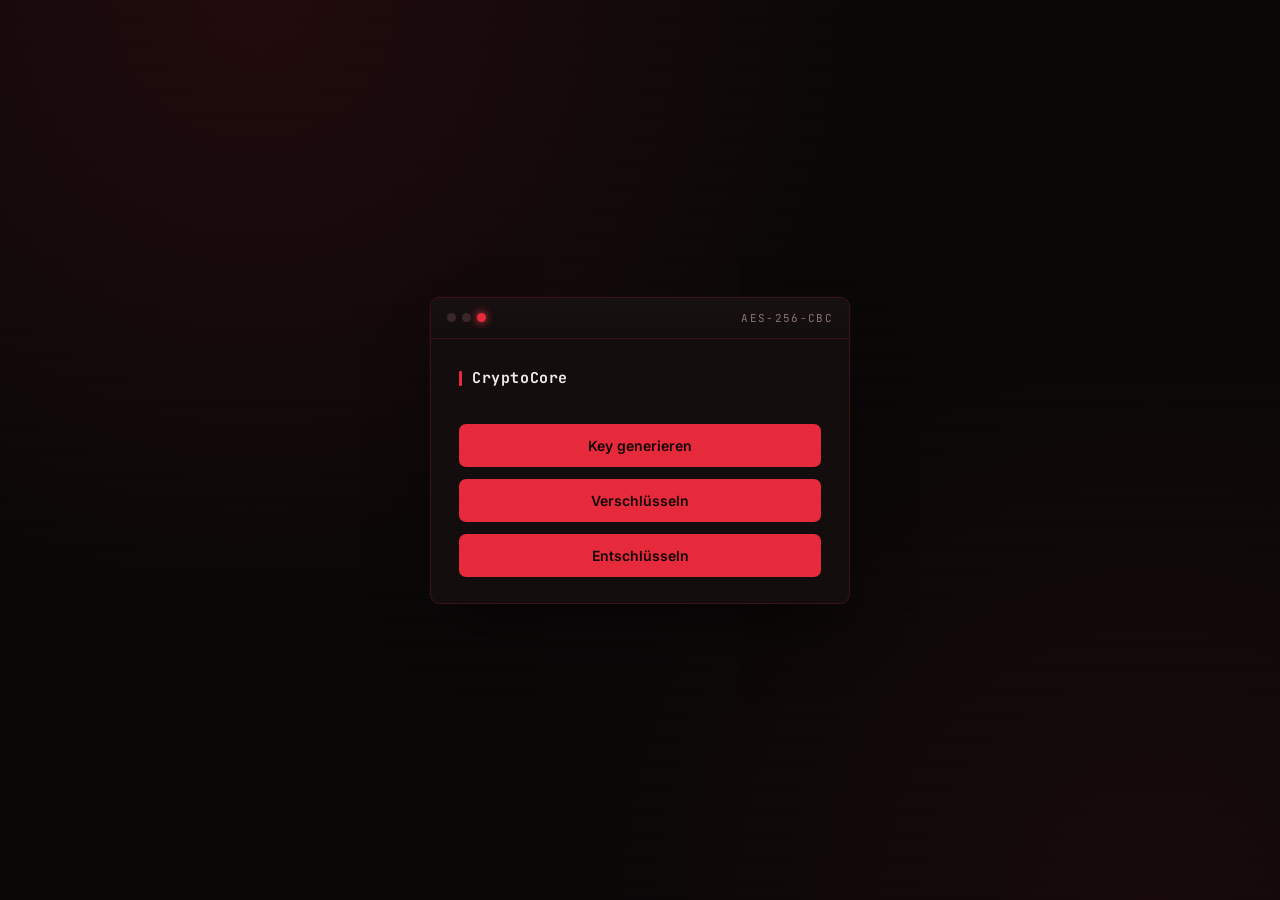
<file: Index.html>
<!DOCTYPE html>
<html lang="de">
<head>
<meta charset="UTF-8">
<meta name="viewport" content="width=device-width, initial-scale=1.0">
<title>CryptoCore</title>
<link href="https://fonts.googleapis.com/css2?family=JetBrains+Mono:wght@400;500;700&family=Inter:wght@400;500;600&display=swap" rel="stylesheet">
<style>
:root {
    --bg: #0a0707;
    --bg-card: #120c0c;
    --bg-inset: #1a1010;
    --red: #e6293b;
    --red-bright: #ff3b4e;
    --red-dim: #7a1620;
    --text-main: #f2e9e9;
    --text-muted: #8a7373;
    --border: rgba(230, 41, 59, 0.18);
    --mono: 'JetBrains Mono', monospace;
    --sans: 'Inter', system-ui, sans-serif;
}

* { box-sizing: border-box; }

body {
    margin: 0;
    min-height: 100vh;
    display: flex;
    justify-content: center;
    align-items: center;
    background:
        radial-gradient(circle at 20% 0%, rgba(230,41,59,0.10), transparent 45%),
        radial-gradient(circle at 90% 100%, rgba(230,41,59,0.06), transparent 40%),
        var(--bg);
    color: var(--text-main);
    font-family: var(--sans);
    line-height: 1.5;
    -webkit-font-smoothing: antialiased;
}

/* faint scanline texture across the whole viewport */
body::before {
    content: "";
    position: fixed;
    inset: 0;
    pointer-events: none;
    background: repeating-linear-gradient(
        to bottom,
        rgba(255,255,255,0.012) 0px,
        rgba(255,255,255,0.012) 1px,
        transparent 1px,
        transparent 3px
    );
    z-index: 999;
}

.window {
    width: 92%;
    max-width: 420px;
    background: var(--bg-card);
    border: 1px solid var(--border);
    border-radius: 10px;
    box-shadow: 0 30px 60px -20px rgba(0,0,0,0.7), 0 0 0 1px rgba(255,255,255,0.02);
    overflow: hidden;
    animation: rise 0.5s cubic-bezier(0.16,1,0.3,1) both;
}

@keyframes rise {
    from { opacity: 0; transform: translateY(16px); }
    to   { opacity: 1; transform: translateY(0); }
}

/* terminal-style title bar — the signature element */
.titlebar {
    display: flex;
    align-items: center;
    gap: 10px;
    padding: 12px 16px;
    background: linear-gradient(180deg, #171010, #120c0c);
    border-bottom: 1px solid var(--border);
}

.dots { display: flex; gap: 6px; }
.dot { width: 9px; height: 9px; border-radius: 50%; background: #3a2626; }
.dot.live {
    background: var(--red);
    box-shadow: 0 0 8px var(--red-bright);
    animation: pulse 2.4s ease-in-out infinite;
}

@keyframes pulse {
    0%, 100% { opacity: 1; }
    50% { opacity: 0.4; }
}

.titlebar-label {
    font-family: var(--mono);
    font-size: 11px;
    letter-spacing: 0.12em;
    color: var(--text-muted);
    margin-left: auto;
    text-transform: uppercase;
}

.body-pad { padding: 28px 28px 26px; }

h2 {
    margin: 0 0 22px;
    font-family: var(--mono);
    font-weight: 700;
    font-size: 15px;
    letter-spacing: 0.04em;
    color: var(--text-main);
    display: flex;
    align-items: center;
    gap: 10px;
}

h2::before {
    content: "";
    width: 3px;
    height: 15px;
    background: var(--red);
    display: inline-block;
    border-radius: 1px;
}

.menu, .section-content {
    display: flex;
    flex-direction: column;
    gap: 12px;
}

button {
    background: var(--red);
    color: #100404;
    border: none;
    padding: 13px 18px;
    border-radius: 7px;
    font-weight: 600;
    font-size: 14px;
    font-family: var(--sans);
    cursor: pointer;
    display: flex;
    align-items: center;
    justify-content: center;
    gap: 8px;
    transition: all 0.18s ease;
}

button:hover { background: var(--red-bright); transform: translateY(-1px); box-shadow: 0 6px 18px rgba(230,41,59,0.3); }
button:active { transform: translateY(0) scale(0.98); }

.btn-back {
    background: transparent;
    color: var(--text-muted);
    border: 1px solid var(--border);
    box-shadow: none;
    margin-top: 4px;
}
.btn-back:hover { background: rgba(230,41,59,0.06); color: var(--text-main); box-shadow: none; transform: none; }

.label {
    font-family: var(--mono);
    font-size: 10.5px;
    letter-spacing: 0.1em;
    text-transform: uppercase;
    color: var(--red);
    margin: 4px 0 -4px;
}

input, textarea {
    background: var(--bg-inset);
    border: 1px solid var(--border);
    color: var(--text-main);
    padding: 13px 14px;
    border-radius: 6px;
    font-size: 13.5px;
    font-family: var(--mono);
    outline: none;
    width: 100%;
    resize: none;
    transition: border-color 0.18s ease, box-shadow 0.18s ease;
}

input::placeholder, textarea::placeholder { color: #5a4747; font-family: var(--sans); }

input:focus, textarea:focus {
    border-color: var(--red);
    box-shadow: 0 0 0 3px rgba(230,41,59,0.15);
}

textarea[readonly] { color: var(--red-bright); }

.hidden { display: none !important; }

@media (prefers-reduced-motion: reduce) {
    .window { animation: none; }
    .dot.live { animation: none; }
}
</style>
</head>
<body>

<div class="window">
    <div class="titlebar">
        <div class="dots">
            <div class="dot"></div>
            <div class="dot"></div>
            <div class="dot live"></div>
        </div>
        <div class="titlebar-label">AES-256-CBC</div>
    </div>

    <div class="body-pad">
        <div id="mainMenu" class="menu">
            <h2>CryptoCore</h2>
            <button onclick="show('gen')">Key generieren</button>
            <button onclick="show('enc')">Verschlüsseln</button>
            <button onclick="show('dec')">Entschlüsseln</button>
        </div>

        <div id="gen" class="hidden section-content">
            <h2>Generator</h2>
            <button id="doGen">Neuen Key erzeugen</button>
            <div class="label">Dein Key</div>
            <textarea id="outKey" rows="3" readonly></textarea>
            <button class="btn-back" onclick="show('mainMenu')">Zurück</button>
        </div>

        <div id="enc" class="hidden section-content">
            <h2>Encrypt</h2>
            <input type="text" id="inKeyEnc" placeholder="Key (Hex)">
            <input type="text" id="msgEnc" placeholder="Nachricht">
            <button id="doEnc">Verschlüsseln</button>
            <div class="label">Ergebnis</div>
            <textarea id="outEnc" rows="3" readonly></textarea>
            <button class="btn-back" onclick="show('mainMenu')">Zurück</button>
        </div>

        <div id="dec" class="hidden section-content">
            <h2>Decrypt</h2>
            <input type="text" id="inKeyDec" placeholder="Key (Hex)">
            <textarea id="msgDec" placeholder="Verschlüsselter Code" rows="3"></textarea>
            <button id="doDec">Entschlüsseln</button>
            <div class="label">Klartext</div>
            <textarea id="outDec" rows="2" readonly></textarea>
            <button class="btn-back" onclick="show('mainMenu')">Zurück</button>
        </div>
    </div>
</div>

<script>
function show(id) {
    document.querySelectorAll('.menu, .section-content').forEach(el => el.classList.add('hidden'));
    document.getElementById(id).classList.remove('hidden');
}

const toHex = b => Array.from(new Uint8Array(b)).map(x => x.toString(16).padStart(2, '0')).join('');
const fromHex = h => new Uint8Array(h.match(/.{1,2}/g).map(x => parseInt(x, 16))).buffer;

document.getElementById('doGen').onclick = async () => {
    const key = await crypto.subtle.generateKey({name:"AES-CBC", length:256}, true, ["encrypt", "decrypt"]);
    const exp = await crypto.subtle.exportKey("raw", key);
    document.getElementById('outKey').value = toHex(exp);
};

document.getElementById('doEnc').onclick = async () => {
    const keyHex = document.getElementById('inKeyEnc').value;
    const msg = document.getElementById('msgEnc').value;
    const iv = crypto.getRandomValues(new Uint8Array(16));
    const key = await crypto.subtle.importKey("raw", fromHex(keyHex), "AES-CBC", false, ["encrypt"]);
    const enc = await crypto.subtle.encrypt({name:"AES-CBC", iv}, key, new TextEncoder().encode(msg));
    document.getElementById('outEnc').value = toHex(iv) + toHex(enc);
};

document.getElementById('doDec').onclick = async () => {
    const keyHex = document.getElementById('inKeyDec').value;
    const full = document.getElementById('msgDec').value;
    const iv = fromHex(full.slice(0,32));
    const data = fromHex(full.slice(32));
    const key = await crypto.subtle.importKey("raw", fromHex(keyHex), "AES-CBC", false, ["decrypt"]);
    const dec = await crypto.subtle.decrypt({name:"AES-CBC", iv}, key, data);
    document.getElementById('outDec').value = new TextDecoder().decode(dec);
};
</script>
</body>
</html>
</file>
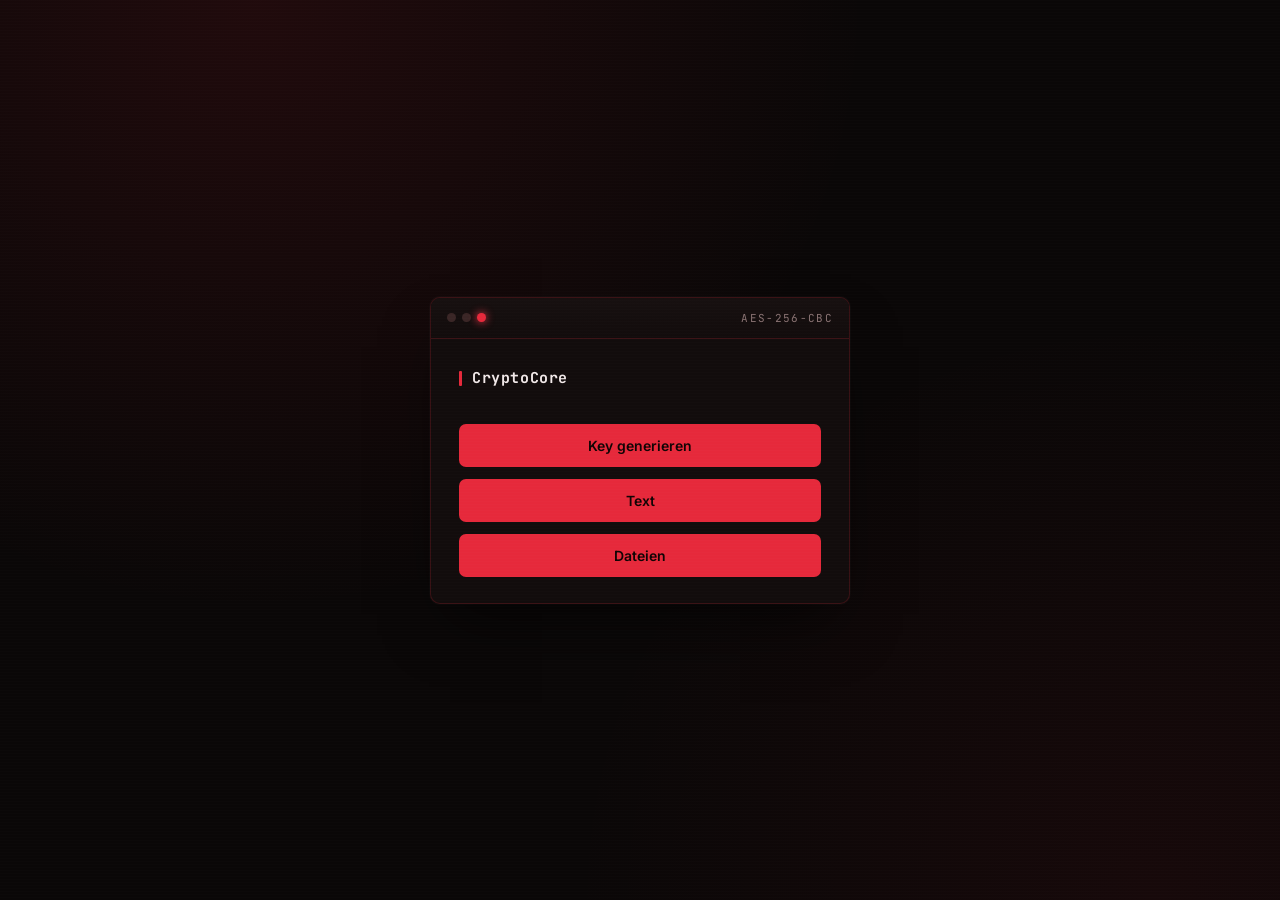
<file: index.html>
<!DOCTYPE html>
<html lang="de">
<head>
<meta charset="UTF-8">
<meta name="viewport" content="width=device-width, initial-scale=1.0">
<title>CryptoCore</title>
<link href="https://fonts.googleapis.com/css2?family=JetBrains+Mono:wght@400;500;700&family=Inter:wght@400;500;600&display=swap" rel="stylesheet">
<link rel="manifest" href="manifest.json">
<style>
:root {
    --bg: #0a0707;
    --bg-card: #120c0c;
    --bg-inset: #1a1010;
    --red: #e6293b;
    --red-bright: #ff3b4e;
    --red-dim: #7a1620;
    --text-main: #f2e9e9;
    --text-muted: #8a7373;
    --border: rgba(230, 41, 59, 0.18);
    --mono: 'JetBrains Mono', monospace;
    --sans: 'Inter', system-ui, sans-serif;
}

* { box-sizing: border-box; }

body {
    margin: 0;
    min-height: 100vh;
    display: flex;
    justify-content: center;
    align-items: center;
    background:
        radial-gradient(circle at 20% 0%, rgba(230,41,59,0.10), transparent 45%),
        radial-gradient(circle at 90% 100%, rgba(230,41,59,0.06), transparent 40%),
        var(--bg);
    color: var(--text-main);
    font-family: var(--sans);
    line-height: 1.5;
    -webkit-font-smoothing: antialiased;
    padding: 20px;
}

body::before {
    content: "";
    position: fixed;
    inset: 0;
    pointer-events: none;
    background: repeating-linear-gradient(
        to bottom,
        rgba(255,255,255,0.012) 0px,
        rgba(255,255,255,0.012) 1px,
        transparent 1px,
        transparent 3px
    );
    z-index: 999;
}

.window {
    width: 92%;
    max-width: 420px;
    background: var(--bg-card);
    border: 1px solid var(--border);
    border-radius: 10px;
    box-shadow: 0 30px 60px -20px rgba(0,0,0,0.7), 0 0 0 1px rgba(255,255,255,0.02);
    overflow: hidden;
    animation: rise 0.5s cubic-bezier(0.16,1,0.3,1) both;
}

@keyframes rise {
    from { opacity: 0; transform: translateY(16px); }
    to   { opacity: 1; transform: translateY(0); }
}

.titlebar {
    display: flex;
    align-items: center;
    gap: 10px;
    padding: 12px 16px;
    background: linear-gradient(180deg, #171010, #120c0c);
    border-bottom: 1px solid var(--border);
}

.dots { display: flex; gap: 6px; }
.dot { width: 9px; height: 9px; border-radius: 50%; background: #3a2626; }
.dot.live {
    background: var(--red);
    box-shadow: 0 0 8px var(--red-bright);
    animation: pulse 2.4s ease-in-out infinite;
}

@keyframes pulse {
    0%, 100% { opacity: 1; }
    50% { opacity: 0.4; }
}

.titlebar-label {
    font-family: var(--mono);
    font-size: 11px;
    letter-spacing: 0.12em;
    color: var(--text-muted);
    margin-left: auto;
    text-transform: uppercase;
}

.body-pad { padding: 28px 28px 26px; }

h2 {
    margin: 0 0 22px;
    font-family: var(--mono);
    font-weight: 700;
    font-size: 15px;
    letter-spacing: 0.04em;
    color: var(--text-main);
    display: flex;
    align-items: center;
    gap: 10px;
}

h2::before {
    content: "";
    width: 3px;
    height: 15px;
    background: var(--red);
    display: inline-block;
    border-radius: 1px;
}

.menu, .section-content {
    display: flex;
    flex-direction: column;
    gap: 12px;
}

button {
    background: var(--red);
    color: #100404;
    border: none;
    padding: 13px 18px;
    border-radius: 7px;
    font-weight: 600;
    font-size: 14px;
    font-family: var(--sans);
    cursor: pointer;
    display: flex;
    align-items: center;
    justify-content: center;
    gap: 8px;
    transition: all 0.18s ease;
}

button:hover { background: var(--red-bright); transform: translateY(-1px); box-shadow: 0 6px 18px rgba(230,41,59,0.3); }
button:active { transform: translateY(0) scale(0.98); }
button:disabled { opacity: 0.4; cursor: not-allowed; transform: none; box-shadow: none; }

.btn-back {
    background: transparent;
    color: var(--text-muted);
    border: 1px solid var(--border);
    box-shadow: none;
    margin-top: 4px;
}
.btn-back:hover { background: rgba(230,41,59,0.06); color: var(--text-main); box-shadow: none; transform: none; }

.label {
    font-family: var(--mono);
    font-size: 10.5px;
    letter-spacing: 0.1em;
    text-transform: uppercase;
    color: var(--red);
    margin: 4px 0 -4px;
}

input, textarea {
    background: var(--bg-inset);
    border: 1px solid var(--border);
    color: var(--text-main);
    padding: 13px 14px;
    border-radius: 6px;
    font-size: 13.5px;
    font-family: var(--mono);
    outline: none;
    width: 100%;
    resize: none;
    transition: border-color 0.18s ease, box-shadow 0.18s ease;
}

input::placeholder, textarea::placeholder { color: #5a4747; font-family: var(--sans); }

input:focus, textarea:focus {
    border-color: var(--red);
    box-shadow: 0 0 0 3px rgba(230,41,59,0.15);
}

textarea[readonly] { color: var(--red-bright); }

.filedrop {
    position: relative;
    border: 1px dashed var(--border);
    border-radius: 6px;
    background: var(--bg-inset);
    padding: 16px 14px;
    text-align: left;
    transition: border-color 0.18s ease, background 0.18s ease;
}
.filedrop:hover { border-color: var(--red-dim); }
.filedrop input[type="file"] {
    position: absolute;
    inset: 0;
    opacity: 0;
    cursor: pointer;
    width: 100%;
    height: 100%;
}
.filedrop-text {
    font-family: var(--mono);
    font-size: 12.5px;
    color: var(--text-muted);
}
.filedrop-text.has-file { color: var(--red-bright); }

.status {
    font-family: var(--mono);
    font-size: 12px;
    color: var(--text-muted);
    min-height: 16px;
}
.status.ok { color: var(--red-bright); }
.status.err { color: #ff6b6b; }

a.download-link {
    display: flex;
    align-items: center;
    justify-content: center;
    gap: 8px;
    padding: 13px 18px;
    border-radius: 7px;
    font-weight: 600;
    font-size: 14px;
    font-family: var(--sans);
    text-decoration: none;
    background: var(--bg-inset);
    color: var(--red-bright);
    border: 1px solid var(--red-dim);
    transition: all 0.18s ease;
}
a.download-link:hover { background: rgba(230,41,59,0.1); transform: translateY(-1px); }

.hidden { display: none !important; }

@media (prefers-reduced-motion: reduce) {
    .window { animation: none; }
    .dot.live { animation: none; }
}
</style>
</head>
<body>

<div class="window">
    <div class="titlebar">
        <div class="dots">
            <div class="dot"></div>
            <div class="dot"></div>
            <div class="dot live"></div>
        </div>
        <div class="titlebar-label">AES-256-CBC</div>
    </div>

    <div class="body-pad">
        <div id="mainMenu" class="menu">
            <h2>CryptoCore</h2>
            <button onclick="show('gen')">Key generieren</button>
            <button onclick="show('textMenu')">Text</button>
            <button onclick="show('fileMenu')">Dateien</button>
        </div>

        <div id="gen" class="hidden section-content">
            <h2>Generator</h2>
            <button id="doGen">Neuen Key erzeugen</button>
            <div class="label">Dein Key</div>
            <textarea id="outKey" rows="3" readonly></textarea>
            <button class="btn-back" onclick="show('mainMenu')">Zurück</button>
        </div>

        <!-- Text: Untermenü -->
        <div id="textMenu" class="hidden section-content">
            <h2>Text</h2>
            <button onclick="show('enc')">Verschlüsseln</button>
            <button onclick="show('dec')">Entschlüsseln</button>
            <button class="btn-back" onclick="show('mainMenu')">Zurück</button>
        </div>

        <div id="enc" class="hidden section-content">
            <h2>Text verschlüsseln</h2>
            <input type="text" id="inKeyEnc" placeholder="Key (Hex)">
            <input type="text" id="msgEnc" placeholder="Nachricht">
            <button id="doEnc">Verschlüsseln</button>
            <div class="label">Ergebnis</div>
            <textarea id="outEnc" rows="3" readonly></textarea>
            <button class="btn-back" onclick="show('textMenu')">Zurück</button>
        </div>

        <div id="dec" class="hidden section-content">
            <h2>Text entschlüsseln</h2>
            <input type="text" id="inKeyDec" placeholder="Key (Hex)">
            <textarea id="msgDec" placeholder="Verschlüsselter Code" rows="3"></textarea>
            <button id="doDec">Entschlüsseln</button>
            <div class="label">Klartext</div>
            <textarea id="outDec" rows="2" readonly></textarea>
            <button class="btn-back" onclick="show('textMenu')">Zurück</button>
        </div>

        <!-- Dateien: Untermenü -->
        <div id="fileMenu" class="hidden section-content">
            <h2>Dateien</h2>
            <button onclick="show('fileEnc')">Verschlüsseln</button>
            <button onclick="show('fileDec')">Entschlüsseln</button>
            <button class="btn-back" onclick="show('mainMenu')">Zurück</button>
        </div>

        <div id="fileEnc" class="hidden section-content">
            <h2>Datei verschlüsseln</h2>
            <input type="text" id="inKeyFileEnc" placeholder="Key (Hex)">
            <div class="filedrop">
                <span class="filedrop-text" id="fileEncLabel">Datei auswählen …</span>
                <input type="file" id="fileEncInput">
            </div>
            <button id="doFileEnc">Verschlüsseln</button>
            <div class="status" id="fileEncStatus"></div>
            <div id="fileEncDownloadWrap"></div>
            <button class="btn-back" onclick="show('fileMenu')">Zurück</button>
        </div>

        <div id="fileDec" class="hidden section-content">
            <h2>Datei entschlüsseln</h2>
            <input type="text" id="inKeyFileDec" placeholder="Key (Hex)">
            <div class="filedrop">
                <span class="filedrop-text" id="fileDecLabel">Verschlüsselte Datei auswählen …</span>
                <input type="file" id="fileDecInput">
            </div>
            <button id="doFileDec">Entschlüsseln</button>
            <div class="status" id="fileDecStatus"></div>
            <div id="fileDecDownloadWrap"></div>
            <button class="btn-back" onclick="show('fileMenu')">Zurück</button>
        </div>
    </div>
</div>

<script>
function show(id) {
    document.querySelectorAll('.menu, .section-content').forEach(el => el.classList.add('hidden'));
    document.getElementById(id).classList.remove('hidden');
}

const toHex = b => Array.from(new Uint8Array(b)).map(x => x.toString(16).padStart(2, '0')).join('');
const fromHex = h => new Uint8Array(h.match(/.{1,2}/g).map(x => parseInt(x, 16))).buffer;

// --- Key generieren ---
document.getElementById('doGen').onclick = async () => {
    const key = await crypto.subtle.generateKey({name:"AES-CBC", length:256}, true, ["encrypt", "decrypt"]);
    const exp = await crypto.subtle.exportKey("raw", key);
    document.getElementById('outKey').value = toHex(exp);
};

// --- Text verschlüsseln/entschlüsseln ---
document.getElementById('doEnc').onclick = async () => {
    const keyHex = document.getElementById('inKeyEnc').value;
    const msg = document.getElementById('msgEnc').value;
    const iv = crypto.getRandomValues(new Uint8Array(16));
    const key = await crypto.subtle.importKey("raw", fromHex(keyHex), "AES-CBC", false, ["encrypt"]);
    const enc = await crypto.subtle.encrypt({name:"AES-CBC", iv}, key, new TextEncoder().encode(msg));
    document.getElementById('outEnc').value = toHex(iv) + toHex(enc);
};

document.getElementById('doDec').onclick = async () => {
    const keyHex = document.getElementById('inKeyDec').value;
    const full = document.getElementById('msgDec').value;
    const iv = fromHex(full.slice(0,32));
    const data = fromHex(full.slice(32));
    const key = await crypto.subtle.importKey("raw", fromHex(keyHex), "AES-CBC", false, ["decrypt"]);
    const dec = await crypto.subtle.decrypt({name:"AES-CBC", iv}, key, data);
    document.getElementById('outDec').value = new TextDecoder().decode(dec);
};

// --- Datei-Auswahl Anzeige ---
function bindFileLabel(inputId, labelId, fallback) {
    const input = document.getElementById(inputId);
    const label = document.getElementById(labelId);
    input.addEventListener('change', () => {
        if (input.files && input.files[0]) {
            label.textContent = input.files[0].name;
            label.classList.add('has-file');
        } else {
            label.textContent = fallback;
            label.classList.remove('has-file');
        }
    });
}
bindFileLabel('fileEncInput', 'fileEncLabel', 'Datei auswählen …');
bindFileLabel('fileDecInput', 'fileDecLabel', 'Verschlüsselte Datei auswählen …');

function setStatus(id, text, cls) {
    const el = document.getElementById(id);
    el.textContent = text;
    el.className = 'status' + (cls ? ' ' + cls : '');
}

function showDownload(wrapId, blob, filename) {
    const wrap = document.getElementById(wrapId);
    wrap.innerHTML = '';
    const url = URL.createObjectURL(blob);
    const a = document.createElement('a');
    a.href = url;
    a.download = filename;
    a.className = 'download-link';
    a.textContent = '⬇ ' + filename + ' herunterladen';
    wrap.appendChild(a);
}

// --- Datei verschlüsseln ---
document.getElementById('doFileEnc').onclick = async () => {
    const wrap = document.getElementById('fileEncDownloadWrap');
    wrap.innerHTML = '';
    try {
        const keyHex = document.getElementById('inKeyFileEnc').value.trim();
        const fileInput = document.getElementById('fileEncInput');
        const file = fileInput.files[0];
        if (!keyHex) { setStatus('fileEncStatus', 'Bitte einen Key eingeben.', 'err'); return; }
        if (!file) { setStatus('fileEncStatus', 'Bitte eine Datei auswählen.', 'err'); return; }

        setStatus('fileEncStatus', 'Verschlüssele …');
        const buf = await file.arrayBuffer();
        const iv = crypto.getRandomValues(new Uint8Array(16));
        const key = await crypto.subtle.importKey("raw", fromHex(keyHex), "AES-CBC", false, ["encrypt"]);
        const enc = await crypto.subtle.encrypt({name:"AES-CBC", iv}, key, buf);

        const outBytes = new Uint8Array(iv.byteLength + enc.byteLength);
        outBytes.set(iv, 0);
        outBytes.set(new Uint8Array(enc), iv.byteLength);

        const blob = new Blob([outBytes], {type: 'application/octet-stream'});
        showDownload('fileEncDownloadWrap', blob, file.name + '.enc');
        setStatus('fileEncStatus', 'Fertig — Datei bereit zum Download.', 'ok');
    } catch (e) {
        setStatus('fileEncStatus', 'Fehler: ' + e.message, 'err');
    }
};

// --- Datei entschlüsseln ---
document.getElementById('doFileDec').onclick = async () => {
    const wrap = document.getElementById('fileDecDownloadWrap');
    wrap.innerHTML = '';
    try {
        const keyHex = document.getElementById('inKeyFileDec').value.trim();
        const fileInput = document.getElementById('fileDecInput');
        const file = fileInput.files[0];
        if (!keyHex) { setStatus('fileDecStatus', 'Bitte einen Key eingeben.', 'err'); return; }
        if (!file) { setStatus('fileDecStatus', 'Bitte eine Datei auswählen.', 'err'); return; }

        setStatus('fileDecStatus', 'Entschlüssele …');
        const buf = await file.arrayBuffer();
        if (buf.byteLength < 17) { setStatus('fileDecStatus', 'Datei ist zu klein / ungültig.', 'err'); return; }

        const iv = buf.slice(0, 16);
        const data = buf.slice(16);
        const key = await crypto.subtle.importKey("raw", fromHex(keyHex), "AES-CBC", false, ["decrypt"]);
        const dec = await crypto.subtle.decrypt({name:"AES-CBC", iv}, key, data);

        const blob = new Blob([dec], {type: 'application/octet-stream'});
        const outName = file.name.endsWith('.enc') ? file.name.slice(0, -4) : ('entschluesselt_' + file.name);
        showDownload('fileDecDownloadWrap', blob, outName);
        setStatus('fileDecStatus', 'Fertig — Datei bereit zum Download.', 'ok');
    } catch (e) {
        setStatus('fileDecStatus', 'Fehler: Key falsch oder Datei beschädigt.', 'err');
    }
};
</script>
</body>
</html>
</file>
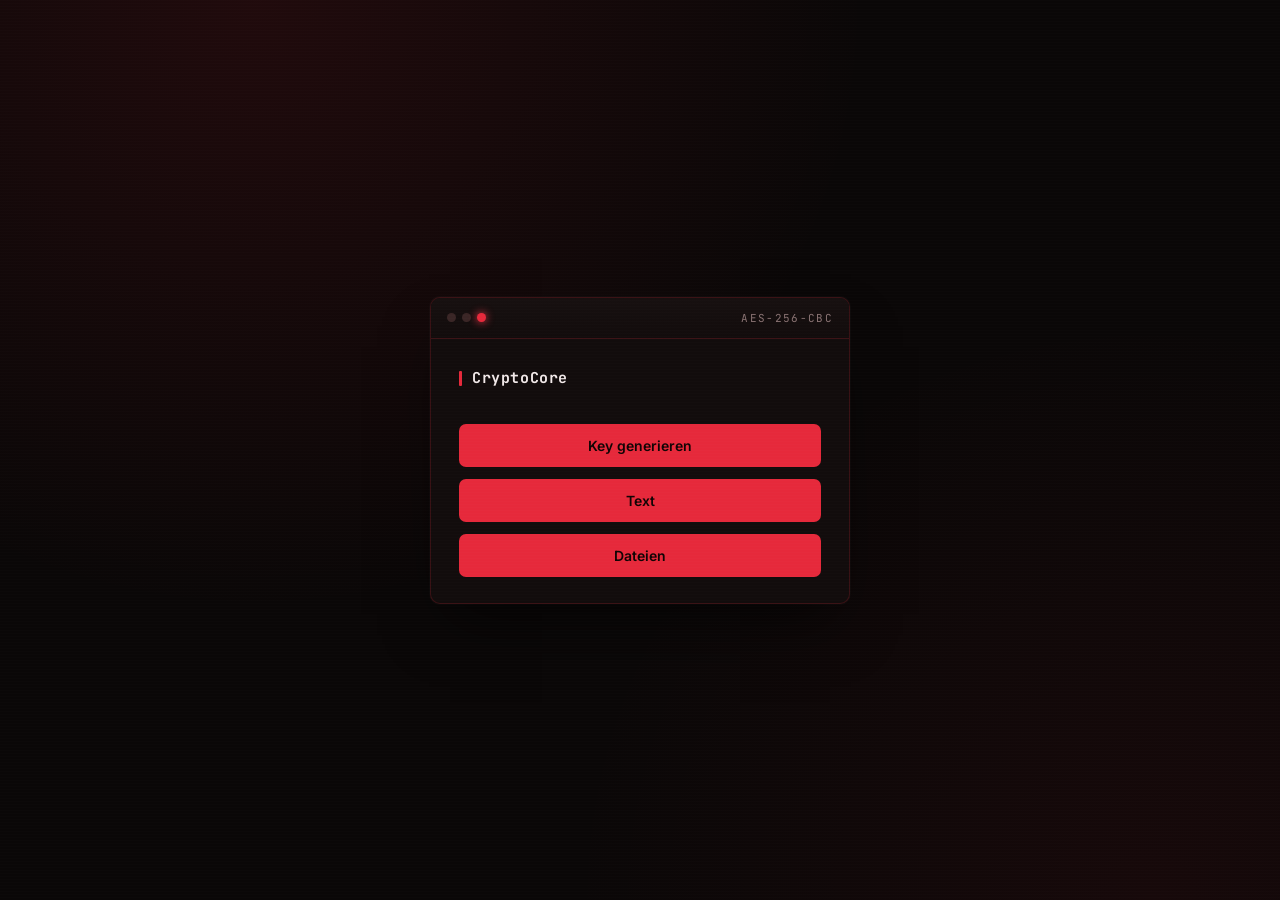
<file: CryptoCore_Standalone.html>
<!DOCTYPE html>
<html lang="de">
<head>
<meta charset="UTF-8">
<meta name="viewport" content="width=device-width, initial-scale=1.0">
<title>CryptoCore</title>
<link href="https://fonts.googleapis.com/css2?family=JetBrains+Mono:wght@400;500;700&family=Inter:wght@400;500;600&display=swap" rel="stylesheet">
<style>
:root {
    --bg: #0a0707;
    --bg-card: #120c0c;
    --bg-inset: #1a1010;
    --red: #e6293b;
    --red-bright: #ff3b4e;
    --red-dim: #7a1620;
    --text-main: #f2e9e9;
    --text-muted: #8a7373;
    --border: rgba(230, 41, 59, 0.18);
    --mono: 'JetBrains Mono', monospace;
    --sans: 'Inter', system-ui, sans-serif;
}

* { box-sizing: border-box; }

body {
    margin: 0;
    min-height: 100vh;
    display: flex;
    justify-content: center;
    align-items: center;
    background:
        radial-gradient(circle at 20% 0%, rgba(230,41,59,0.10), transparent 45%),
        radial-gradient(circle at 90% 100%, rgba(230,41,59,0.06), transparent 40%),
        var(--bg);
    color: var(--text-main);
    font-family: var(--sans);
    line-height: 1.5;
    -webkit-font-smoothing: antialiased;
    padding: 20px;
}

body::before {
    content: "";
    position: fixed;
    inset: 0;
    pointer-events: none;
    background: repeating-linear-gradient(
        to bottom,
        rgba(255,255,255,0.012) 0px,
        rgba(255,255,255,0.012) 1px,
        transparent 1px,
        transparent 3px
    );
    z-index: 999;
}

.window {
    width: 92%;
    max-width: 420px;
    background: var(--bg-card);
    border: 1px solid var(--border);
    border-radius: 10px;
    box-shadow: 0 30px 60px -20px rgba(0,0,0,0.7), 0 0 0 1px rgba(255,255,255,0.02);
    overflow: hidden;
    animation: rise 0.5s cubic-bezier(0.16,1,0.3,1) both;
}

@keyframes rise {
    from { opacity: 0; transform: translateY(16px); }
    to   { opacity: 1; transform: translateY(0); }
}

.titlebar {
    display: flex;
    align-items: center;
    gap: 10px;
    padding: 12px 16px;
    background: linear-gradient(180deg, #171010, #120c0c);
    border-bottom: 1px solid var(--border);
}

.dots { display: flex; gap: 6px; }
.dot { width: 9px; height: 9px; border-radius: 50%; background: #3a2626; }
.dot.live {
    background: var(--red);
    box-shadow: 0 0 8px var(--red-bright);
    animation: pulse 2.4s ease-in-out infinite;
}

@keyframes pulse {
    0%, 100% { opacity: 1; }
    50% { opacity: 0.4; }
}

.titlebar-label {
    font-family: var(--mono);
    font-size: 11px;
    letter-spacing: 0.12em;
    color: var(--text-muted);
    margin-left: auto;
    text-transform: uppercase;
}

.body-pad { padding: 28px 28px 26px; }

h2 {
    margin: 0 0 22px;
    font-family: var(--mono);
    font-weight: 700;
    font-size: 15px;
    letter-spacing: 0.04em;
    color: var(--text-main);
    display: flex;
    align-items: center;
    gap: 10px;
}

h2::before {
    content: "";
    width: 3px;
    height: 15px;
    background: var(--red);
    display: inline-block;
    border-radius: 1px;
}

.menu, .section-content {
    display: flex;
    flex-direction: column;
    gap: 12px;
}

button {
    background: var(--red);
    color: #100404;
    border: none;
    padding: 13px 18px;
    border-radius: 7px;
    font-weight: 600;
    font-size: 14px;
    font-family: var(--sans);
    cursor: pointer;
    display: flex;
    align-items: center;
    justify-content: center;
    gap: 8px;
    transition: all 0.18s ease;
}

button:hover { background: var(--red-bright); transform: translateY(-1px); box-shadow: 0 6px 18px rgba(230,41,59,0.3); }
button:active { transform: translateY(0) scale(0.98); }
button:disabled { opacity: 0.4; cursor: not-allowed; transform: none; box-shadow: none; }

.btn-back {
    background: transparent;
    color: var(--text-muted);
    border: 1px solid var(--border);
    box-shadow: none;
    margin-top: 4px;
}
.btn-back:hover { background: rgba(230,41,59,0.06); color: var(--text-main); box-shadow: none; transform: none; }

.label {
    font-family: var(--mono);
    font-size: 10.5px;
    letter-spacing: 0.1em;
    text-transform: uppercase;
    color: var(--red);
    margin: 4px 0 -4px;
}

input, textarea {
    background: var(--bg-inset);
    border: 1px solid var(--border);
    color: var(--text-main);
    padding: 13px 14px;
    border-radius: 6px;
    font-size: 13.5px;
    font-family: var(--mono);
    outline: none;
    width: 100%;
    resize: none;
    transition: border-color 0.18s ease, box-shadow 0.18s ease;
}

input::placeholder, textarea::placeholder { color: #5a4747; font-family: var(--sans); }

input:focus, textarea:focus {
    border-color: var(--red);
    box-shadow: 0 0 0 3px rgba(230,41,59,0.15);
}

textarea[readonly] { color: var(--red-bright); }

.filedrop {
    position: relative;
    border: 1px dashed var(--border);
    border-radius: 6px;
    background: var(--bg-inset);
    padding: 16px 14px;
    text-align: left;
    transition: border-color 0.18s ease, background 0.18s ease;
}
.filedrop:hover { border-color: var(--red-dim); }
.filedrop input[type="file"] {
    position: absolute;
    inset: 0;
    opacity: 0;
    cursor: pointer;
    width: 100%;
    height: 100%;
}
.filedrop-text {
    font-family: var(--mono);
    font-size: 12.5px;
    color: var(--text-muted);
}
.filedrop-text.has-file { color: var(--red-bright); }

.status {
    font-family: var(--mono);
    font-size: 12px;
    color: var(--text-muted);
    min-height: 16px;
}
.status.ok { color: var(--red-bright); }
.status.err { color: #ff6b6b; }

a.download-link {
    display: flex;
    align-items: center;
    justify-content: center;
    gap: 8px;
    padding: 13px 18px;
    border-radius: 7px;
    font-weight: 600;
    font-size: 14px;
    font-family: var(--sans);
    text-decoration: none;
    background: var(--bg-inset);
    color: var(--red-bright);
    border: 1px solid var(--red-dim);
    transition: all 0.18s ease;
}
a.download-link:hover { background: rgba(230,41,59,0.1); transform: translateY(-1px); }

.hidden { display: none !important; }

@media (prefers-reduced-motion: reduce) {
    .window { animation: none; }
    .dot.live { animation: none; }
}
</style>
</head>
<body>

<div class="window">
    <div class="titlebar">
        <div class="dots">
            <div class="dot"></div>
            <div class="dot"></div>
            <div class="dot live"></div>
        </div>
        <div class="titlebar-label">AES-256-CBC</div>
    </div>

    <div class="body-pad">
        <div id="mainMenu" class="menu">
            <h2>CryptoCore</h2>
            <button onclick="show('gen')">Key generieren</button>
            <button onclick="show('textMenu')">Text</button>
            <button onclick="show('fileMenu')">Dateien</button>
        </div>

        <div id="gen" class="hidden section-content">
            <h2>Generator</h2>
            <button id="doGen">Neuen Key erzeugen</button>
            <div class="label">Dein Key</div>
            <textarea id="outKey" rows="3" readonly></textarea>
            <button class="btn-back" onclick="show('mainMenu')">Zurück</button>
        </div>

        <!-- Text: Untermenü -->
        <div id="textMenu" class="hidden section-content">
            <h2>Text</h2>
            <button onclick="show('enc')">Verschlüsseln</button>
            <button onclick="show('dec')">Entschlüsseln</button>
            <button class="btn-back" onclick="show('mainMenu')">Zurück</button>
        </div>

        <div id="enc" class="hidden section-content">
            <h2>Text verschlüsseln</h2>
            <input type="text" id="inKeyEnc" placeholder="Key (Hex)">
            <input type="text" id="msgEnc" placeholder="Nachricht">
            <button id="doEnc">Verschlüsseln</button>
            <div class="label">Ergebnis</div>
            <textarea id="outEnc" rows="3" readonly></textarea>
            <button class="btn-back" onclick="show('textMenu')">Zurück</button>
        </div>

        <div id="dec" class="hidden section-content">
            <h2>Text entschlüsseln</h2>
            <input type="text" id="inKeyDec" placeholder="Key (Hex)">
            <textarea id="msgDec" placeholder="Verschlüsselter Code" rows="3"></textarea>
            <button id="doDec">Entschlüsseln</button>
            <div class="label">Klartext</div>
            <textarea id="outDec" rows="2" readonly></textarea>
            <button class="btn-back" onclick="show('textMenu')">Zurück</button>
        </div>

        <!-- Dateien: Untermenü -->
        <div id="fileMenu" class="hidden section-content">
            <h2>Dateien</h2>
            <button onclick="show('fileEnc')">Verschlüsseln</button>
            <button onclick="show('fileDec')">Entschlüsseln</button>
            <button class="btn-back" onclick="show('mainMenu')">Zurück</button>
        </div>

        <div id="fileEnc" class="hidden section-content">
            <h2>Datei verschlüsseln</h2>
            <input type="text" id="inKeyFileEnc" placeholder="Key (Hex)">
            <div class="filedrop">
                <span class="filedrop-text" id="fileEncLabel">Datei auswählen …</span>
                <input type="file" id="fileEncInput">
            </div>
            <button id="doFileEnc">Verschlüsseln</button>
            <div class="status" id="fileEncStatus"></div>
            <div id="fileEncDownloadWrap"></div>
            <button class="btn-back" onclick="show('fileMenu')">Zurück</button>
        </div>

        <div id="fileDec" class="hidden section-content">
            <h2>Datei entschlüsseln</h2>
            <input type="text" id="inKeyFileDec" placeholder="Key (Hex)">
            <div class="filedrop">
                <span class="filedrop-text" id="fileDecLabel">Verschlüsselte Datei auswählen …</span>
                <input type="file" id="fileDecInput">
            </div>
            <button id="doFileDec">Entschlüsseln</button>
            <div class="status" id="fileDecStatus"></div>
            <div id="fileDecDownloadWrap"></div>
            <button class="btn-back" onclick="show('fileMenu')">Zurück</button>
        </div>
    </div>
</div>

<script>
function show(id) {
    document.querySelectorAll('.menu, .section-content').forEach(el => el.classList.add('hidden'));
    document.getElementById(id).classList.remove('hidden');
}

const toHex = b => Array.from(new Uint8Array(b)).map(x => x.toString(16).padStart(2, '0')).join('');
const fromHex = h => new Uint8Array(h.match(/.{1,2}/g).map(x => parseInt(x, 16))).buffer;

// --- Key generieren ---
document.getElementById('doGen').onclick = async () => {
    const key = await crypto.subtle.generateKey({name:"AES-CBC", length:256}, true, ["encrypt", "decrypt"]);
    const exp = await crypto.subtle.exportKey("raw", key);
    document.getElementById('outKey').value = toHex(exp);
};

// --- Text verschlüsseln/entschlüsseln ---
document.getElementById('doEnc').onclick = async () => {
    const keyHex = document.getElementById('inKeyEnc').value;
    const msg = document.getElementById('msgEnc').value;
    const iv = crypto.getRandomValues(new Uint8Array(16));
    const key = await crypto.subtle.importKey("raw", fromHex(keyHex), "AES-CBC", false, ["encrypt"]);
    const enc = await crypto.subtle.encrypt({name:"AES-CBC", iv}, key, new TextEncoder().encode(msg));
    document.getElementById('outEnc').value = toHex(iv) + toHex(enc);
};

document.getElementById('doDec').onclick = async () => {
    const keyHex = document.getElementById('inKeyDec').value;
    const full = document.getElementById('msgDec').value;
    const iv = fromHex(full.slice(0,32));
    const data = fromHex(full.slice(32));
    const key = await crypto.subtle.importKey("raw", fromHex(keyHex), "AES-CBC", false, ["decrypt"]);
    const dec = await crypto.subtle.decrypt({name:"AES-CBC", iv}, key, data);
    document.getElementById('outDec').value = new TextDecoder().decode(dec);
};

// --- Datei-Auswahl Anzeige ---
function bindFileLabel(inputId, labelId, fallback) {
    const input = document.getElementById(inputId);
    const label = document.getElementById(labelId);
    input.addEventListener('change', () => {
        if (input.files && input.files[0]) {
            label.textContent = input.files[0].name;
            label.classList.add('has-file');
        } else {
            label.textContent = fallback;
            label.classList.remove('has-file');
        }
    });
}
bindFileLabel('fileEncInput', 'fileEncLabel', 'Datei auswählen …');
bindFileLabel('fileDecInput', 'fileDecLabel', 'Verschlüsselte Datei auswählen …');

function setStatus(id, text, cls) {
    const el = document.getElementById(id);
    el.textContent = text;
    el.className = 'status' + (cls ? ' ' + cls : '');
}

function showDownload(wrapId, blob, filename) {
    const wrap = document.getElementById(wrapId);
    wrap.innerHTML = '';
    const url = URL.createObjectURL(blob);
    const a = document.createElement('a');
    a.href = url;
    a.download = filename;
    a.className = 'download-link';
    a.textContent = '⬇ ' + filename + ' herunterladen';
    wrap.appendChild(a);
}

// --- Datei verschlüsseln ---
document.getElementById('doFileEnc').onclick = async () => {
    const wrap = document.getElementById('fileEncDownloadWrap');
    wrap.innerHTML = '';
    try {
        const keyHex = document.getElementById('inKeyFileEnc').value.trim();
        const fileInput = document.getElementById('fileEncInput');
        const file = fileInput.files[0];
        if (!keyHex) { setStatus('fileEncStatus', 'Bitte einen Key eingeben.', 'err'); return; }
        if (!file) { setStatus('fileEncStatus', 'Bitte eine Datei auswählen.', 'err'); return; }

        setStatus('fileEncStatus', 'Verschlüssele …');
        const buf = await file.arrayBuffer();
        const iv = crypto.getRandomValues(new Uint8Array(16));
        const key = await crypto.subtle.importKey("raw", fromHex(keyHex), "AES-CBC", false, ["encrypt"]);
        const enc = await crypto.subtle.encrypt({name:"AES-CBC", iv}, key, buf);

        const outBytes = new Uint8Array(iv.byteLength + enc.byteLength);
        outBytes.set(iv, 0);
        outBytes.set(new Uint8Array(enc), iv.byteLength);

        const blob = new Blob([outBytes], {type: 'application/octet-stream'});
        showDownload('fileEncDownloadWrap', blob, file.name + '.enc');
        setStatus('fileEncStatus', 'Fertig — Datei bereit zum Download.', 'ok');
    } catch (e) {
        setStatus('fileEncStatus', 'Fehler: ' + e.message, 'err');
    }
};

// --- Datei entschlüsseln ---
document.getElementById('doFileDec').onclick = async () => {
    const wrap = document.getElementById('fileDecDownloadWrap');
    wrap.innerHTML = '';
    try {
        const keyHex = document.getElementById('inKeyFileDec').value.trim();
        const fileInput = document.getElementById('fileDecInput');
        const file = fileInput.files[0];
        if (!keyHex) { setStatus('fileDecStatus', 'Bitte einen Key eingeben.', 'err'); return; }
        if (!file) { setStatus('fileDecStatus', 'Bitte eine Datei auswählen.', 'err'); return; }

        setStatus('fileDecStatus', 'Entschlüssele …');
        const buf = await file.arrayBuffer();
        if (buf.byteLength < 17) { setStatus('fileDecStatus', 'Datei ist zu klein / ungültig.', 'err'); return; }

        const iv = buf.slice(0, 16);
        const data = buf.slice(16);
        const key = await crypto.subtle.importKey("raw", fromHex(keyHex), "AES-CBC", false, ["decrypt"]);
        const dec = await crypto.subtle.decrypt({name:"AES-CBC", iv}, key, data);

        const blob = new Blob([dec], {type: 'application/octet-stream'});
        const outName = file.name.endsWith('.enc') ? file.name.slice(0, -4) : ('entschluesselt_' + file.name);
        showDownload('fileDecDownloadWrap', blob, outName);
        setStatus('fileDecStatus', 'Fertig — Datei bereit zum Download.', 'ok');
    } catch (e) {
        setStatus('fileDecStatus', 'Fehler: Key falsch oder Datei beschädigt.', 'err');
    }
};
</script>
</body>
</html>
</file>
